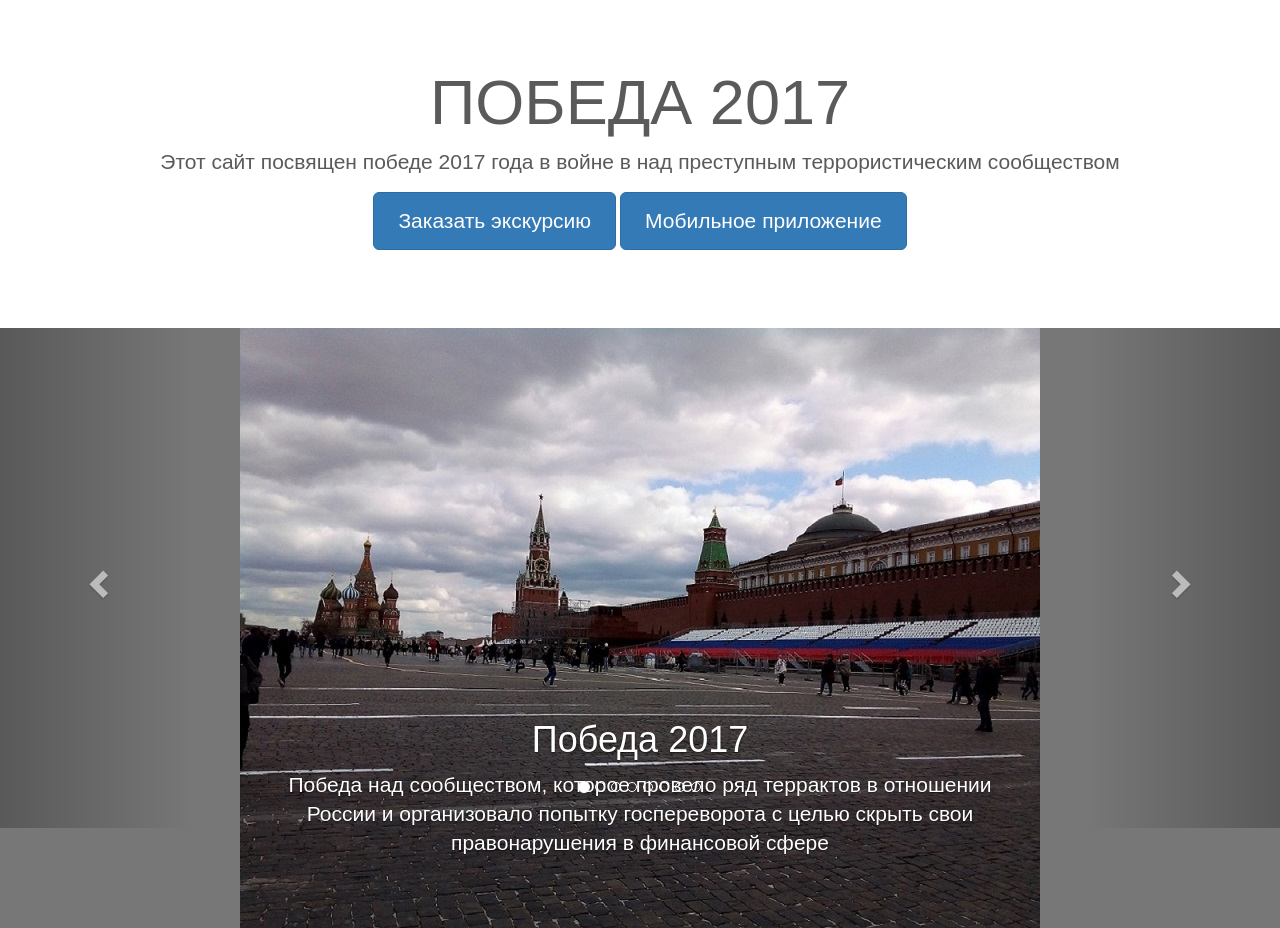
<file: index.html>
<!DOCTYPE html>
<html lang="en">
  <head>
    <meta charset="utf-8">
    <meta http-equiv="X-UA-Compatible" content="IE=edge">
    <meta name="viewport" content="width=device-width, initial-scale=1">
    <!-- The above 3 meta tags *must* come first in the head; any other head content must come *after* these tags -->
    <meta name="description" content="">
    <meta name="author" content="">
    <link rel="icon" href="./meta/favicon.ico">

    <title>Сайт - музей победы 2017 года</title>

    <!-- Bootstrap core CSS -->
    <link href="./dist/css/bootstrap.min.css" rel="stylesheet">

    <!-- IE10 viewport hack for Surface/desktop Windows 8 bug -->
    <link href="./assets/css/ie10-viewport-bug-workaround.css" rel="stylesheet">

    <!-- Just for debugging purposes. Don't actually copy these 2 lines! -->
    <!--[if lt IE 9]><script src="../../assets/js/ie8-responsive-file-warning.js"></script><![endif]-->
    <script src="./assets/js/ie-emulation-modes-warning.js"></script>

    <!-- HTML5 shim and Respond.js for IE8 support of HTML5 elements and media queries -->
    <!--[if lt IE 9]>
      <script src="https://oss.maxcdn.com/html5shiv/3.7.3/html5shiv.min.js"></script>
      <script src="https://oss.maxcdn.com/respond/1.4.2/respond.min.js"></script>
    <![endif]-->

    <!-- Custom styles for this template -->
    <link href="carousel.css" rel="stylesheet">

    <!-- Yandex.Metrika counter -->
<script type="text/javascript" >
  (function(m,e,t,r,i,k,a){m[i]=m[i]||function(){(m[i].a=m[i].a||[]).push(arguments)};
  m[i].l=1*new Date();k=e.createElement(t),a=e.getElementsByTagName(t)[0],k.async=1,k.src=r,a.parentNode.insertBefore(k,a)})
  (window, document, "script", "https://mc.yandex.ru/metrika/tag.js", "ym");

  ym(76632192, "init", {
       clickmap:true,
       trackLinks:true,
       accurateTrackBounce:true
  });
</script>
<noscript><div><img src="https://mc.yandex.ru/watch/76632192" style="position:absolute; left:-9999px;" alt="" /></div></noscript>
<!-- /Yandex.Metrika counter -->


  </head>
<!-- NAVBAR
================================================== -->
  <body>
    
     <!-- Jumbotron -->
     <div class="jumbotron">
      <h1>ПОБЕДА 2017</h1>
      <p class="lead">Этот сайт посвящен победе 2017 года в войне в над преступным террористическим сообществом</p>
      <a class="btn btn-primary btn-lg" href="mailto:mike.yasnev@yandex.ru" role="button">Заказать экскурсию</a>
      <a class="btn btn-primary btn-lg" href="https://github.com/Metroxe/one-html-page-challenge" role="button">Мобильное приложение</a>
    </div>


    <!-- Carousel
    ================================================== -->
    <div id="myCarousel" class="carousel slide" data-ride="carousel">
      <!-- Indicators -->
      <ol class="carousel-indicators">
        <li data-target="#myCarousel" data-slide-to="0" class="active"></li>
        <li data-target="#myCarousel" data-slide-to="1"></li>
        <li data-target="#myCarousel" data-slide-to="2"></li>
        <li data-target="#myCarousel" data-slide-to="3"></li>
        <li data-target="#myCarousel" data-slide-to="4"></li>
        <li data-target="#myCarousel" data-slide-to="5"></li>
        <li data-target="#myCarousel" data-slide-to="6"></li>
        <li data-target="#myCarousel" data-slide-to="7"></li>
      </ol>
      <div class="carousel-inner" role="listbox">
        <div class="item active" data-interval="10000">
          <div align="center">
            <img class="first-slide" src="meta/main_photo_web_align.jpg" alt="First slide">
          </div>          
          <div class="container">
            <div class="carousel-caption">
              <h1>Победа 2017</h1>
              <p>Победа над сообществом, которое провело
                ряд террактов в отношении России и организовало попытку госпереворота с целью скрыть 
                свои правонарушения в финансовой сфере
              </p>
            </div>
          </div>
        </div>
        <div class="item" data-interval="5000">
          <div align="center">
            <img class="second-slide" src="./meta/kommunarka_photo_with_caption.jpg" alt="Коммунарка">
          </div>
        </div>
        <div class="item" data-interval="5000">
          <div align="center">
            <img class="third-slide" src="./meta/mgts_photo_with_caption.jpg" alt="Первые шаги к победе">
          </div>
        </div>
        <div class="item" data-interval="5000">
          <div align="center">
            <img class="forth-slide" src="./meta/car_photo_with_caption.jpg" alt="Атака на автомобиль">
          </div>
        </div>
        <div class="item" data-interval="5000">
          <div align="center">
            <img class="fifth-slide" src="./meta/mid_photo_with_caption.jpg" alt="Август 2017 в Москве">
          </div>
        </div>
        <div class="item" data-interval="5000">
          <div align="center">
            <img class="sixth-slide" src="./meta/prokuratura_photo_with_caption.jpg" alt="Уникальная спецоперация">
          </div>
        </div>
        <div class="item" data-interval="5000">
          <div align="center">
            <img class="seventh-slide" src="./meta/main_photo_web_align_final_caption.jpg" alt="Победа 2017">
          </div>
        </div>        
      </div>
      <a class="left carousel-control" href="#myCarousel" role="button" data-slide="prev">
        <span class="glyphicon glyphicon-chevron-left" aria-hidden="true"></span>
        <span class="sr-only">Previous</span>
      </a>
      <a class="right carousel-control" href="#myCarousel" role="button" data-slide="next">
        <span class="glyphicon glyphicon-chevron-right" aria-hidden="true"></span>
        <span class="sr-only">Next</span>
      </a>
    </div><!-- /.carousel -->



    <!-- Bootstrap core JavaScript
    ================================================== -->
    <!-- Placed at the end of the document so the pages load faster -->
    <script src="https://ajax.googleapis.com/ajax/libs/jquery/1.12.4/jquery.min.js"></script>
    <script>window.jQuery || document.write('<script src="./assets/js/vendor/jquery.min.js"><\/script>')</script>
    <script src="./dist/js/bootstrap.min.js"></script>
    <!-- Just to make our placeholder images work. Don't actually copy the next line! -->
    <script src="./assets/js/vendor/holder.min.js"></script>
    <!-- IE10 viewport hack for Surface/desktop Windows 8 bug -->
    <script src="./assets/js/ie10-viewport-bug-workaround.js"></script>
  </body>
</html>
</file>
<file: carousel.css>
/* GLOBAL STYLES
-------------------------------------------------- */
/* Padding below the footer and lighter body text */

body {
  padding-bottom: 40px;
  color: #5a5a5a;
}


/* CUSTOMIZE THE NAVBAR
-------------------------------------------------- */

/* Special class on .container surrounding .navbar, used for positioning it into place. */
.navbar-wrapper {
  position: absolute;
  top: 0;
  right: 0;
  left: 0;
  z-index: 20;
}

/* Flip around the padding for proper display in narrow viewports */
.navbar-wrapper > .container {
  padding-right: 0;
  padding-left: 0;
}
.navbar-wrapper .navbar {
  padding-right: 15px;
  padding-left: 15px;
}
.navbar-wrapper .navbar .container {
  width: auto;
}

/* Main marketing message and sign up button */
.jumbotron {
  text-align: center;
  background-color: transparent;
}
.jumbotron .btn {
  padding: 14px 24px;
  font-size: 21px;
}

/* CUSTOMIZE THE CAROUSEL
-------------------------------------------------- */

/* Carousel base class */
.carousel {
  height: 500px;
  margin-bottom: 60px;
}
/* Since positioning the image, we need to help out the caption */
.carousel-caption {
  z-index: 10;
}

.black-image-caption{
  color: black;
}

/* Declare heights because of positioning of img element */
.carousel .item {
  height: 100%;
  background-color: #777;  
}
.carousel-inner > .item > img {
  position: absolute;
  top: 0;
  min-width: 100%;
  height: 100%;
}


/* MARKETING CONTENT
-------------------------------------------------- */

/* Center align the text within the three columns below the carousel */
.marketing .col-lg-4 {
  margin-bottom: 20px;
  text-align: center;
}
.marketing h2 {
  font-weight: normal;
}
.marketing .col-lg-4 p {
  margin-right: 10px;
  margin-left: 10px;
}


/* Featurettes
------------------------- */

.featurette-divider {
  margin: 80px 0; /* Space out the Bootstrap <hr> more */
}

/* Thin out the marketing headings */
.featurette-heading {
  font-weight: 300;
  line-height: 1;
  letter-spacing: -1px;
}


/* RESPONSIVE CSS
-------------------------------------------------- */

@media (min-width: 768px) {
  /* Navbar positioning foo */
  .navbar-wrapper {
    margin-top: 20px;
  }
  .navbar-wrapper .container {
    padding-right: 15px;
    padding-left: 15px;
  }
  .navbar-wrapper .navbar {
    padding-right: 0;
    padding-left: 0;
  }

  /* The navbar becomes detached from the top, so we round the corners */
  .navbar-wrapper .navbar {
    border-radius: 4px;
  }

  /* Bump up size of carousel content */
  .carousel-caption p {
    margin-bottom: 20px;
    font-size: 21px;
    line-height: 1.4;
  }

  .featurette-heading {
    font-size: 50px;
  }
}

@media (min-width: 992px) {
  .featurette-heading {
    margin-top: 120px;
  }
}
</file>
<file: assets/css/ie10-viewport-bug-workaround.css>
/*!
 * IE10 viewport hack for Surface/desktop Windows 8 bug
 * Copyright 2014-2015 Twitter, Inc.
 * Licensed under MIT (https://github.com/twbs/bootstrap/blob/master/LICENSE)
 */

/*
 * See the Getting Started docs for more information:
 * http://getbootstrap.com/getting-started/#support-ie10-width
 */
@-ms-viewport     { width: device-width; }
@-o-viewport      { width: device-width; }
@viewport         { width: device-width; }
</file>
